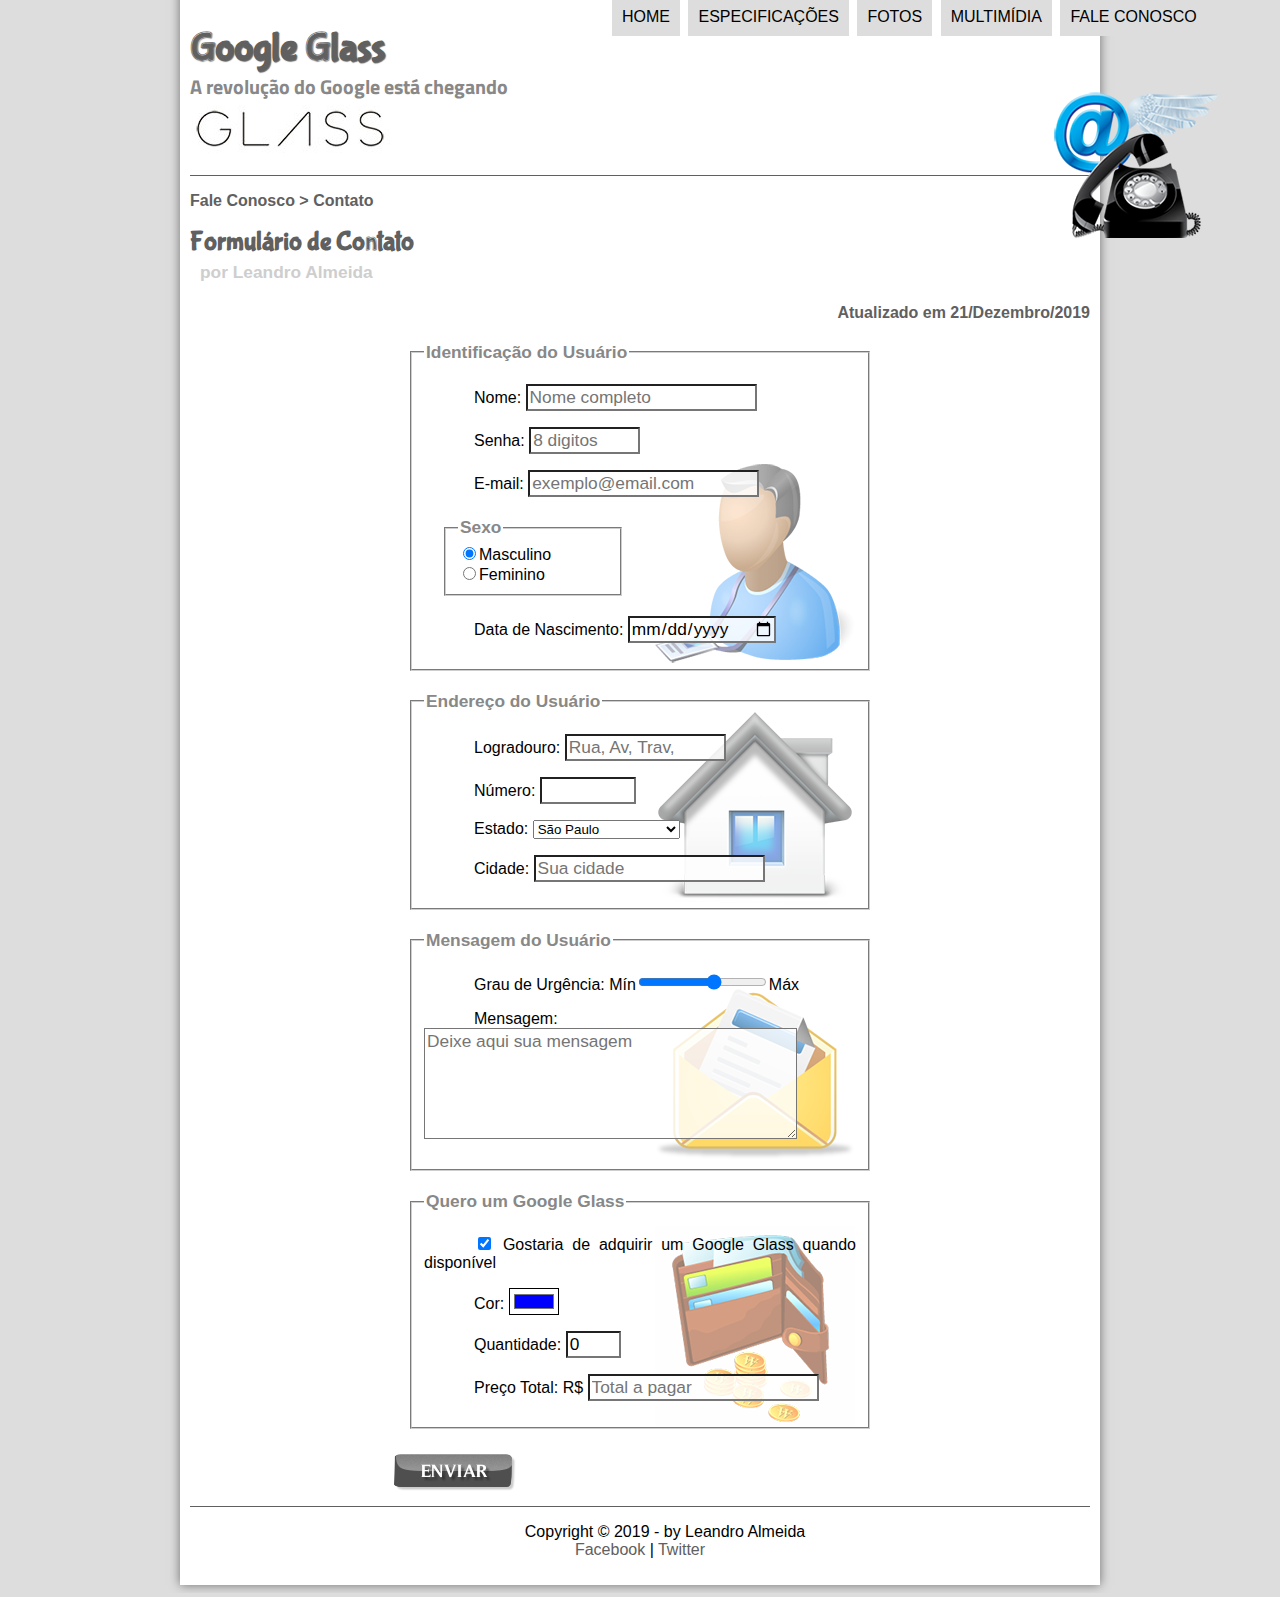
<file: projeto-glass/fale-conosco.html>
<!DOCTYPE html>
<html lang="pt-br">
<head>
	<meta charset="UTF-8"/>
	<title>Tudo sobre Google Glass</title>
	<link rel="stylesheet" type="text/css" href="_css/estilo.css"/>
	<link rel="stylesheet" type="text/css" href="_css/form.css"/>
    <script language="javascript" src="_javascript/funcoes.js"></script>
    <script>
        function calc_total() {
            var qtd = parseInt(document.getElementById('cQtd').value);
            tot = qtd * 1500;
            document.getElementById('cTot').value = tot;
        }
    </script>
</head>

<body>
<div id="interface">
	
<header id="cabecalho">

<hgroup>
<h1>Google Glass</h1>
<h2>A revolução do Google está chegando</h2>
</hgroup>

<img id="icone" src="_imagens/contato.png"/>
<nav id="menu">
<h1>Menu Principal</h1>
<ul>
	<li onmouseover="mudaFoto('_imagens/home.png')" onmouseout="mudaFoto('_imagens/contato.png')"><a href="index.html">Home</a></li>
	<li onmouseover="mudaFoto('_imagens/especificacoes.png')" onmouseout="mudaFoto('_imagens/contato.png')"><a href="specs.html">Especificações</a></li>
	<li onmouseover="mudaFoto('_imagens/fotos.png')" onmouseout="mudaFoto('_imagens/contato.png')"><a href="fotos.html">Fotos</a></li>
	<li onmouseover="mudaFoto('_imagens/multimidia.png')" onmouseout="mudaFoto('_imagens/contato.png')"><a href="multimidia.html">Multimídia</a></li>
	<li onmouseover="mudaFoto('_imagens/contato.png')" onmouseout="mudaFoto('_imagens/contato.png')"><a href="fale-conosco.html">Fale conosco</a></li>
</ul>
</nav>

</header>
<section id="corpo-full">
    <article id="noticia-principal">
        <header id="cabecalho-artigo">
            <hgroup>
                <h3>Fale Conosco > Contato</h3>
                <h1>Formulário de Contato</h1>
                <h2>por Leandro Almeida</h2>
                <h3 class="direita">Atualizado em 21/Dezembro/2019</h3>
            </hgroup>
        </header>
<form method="post" id="fContato" action="mailto:leandrofagner.part@gmail.com" oninput="calc_total();">
    <fieldset id="usuario"><legend>Identificação do Usuário</legend>
    <p><label for="cNome">Nome: </label><input type="text" name="tNome" id="cNome" size="20" maxlength="30" placeholder="Nome completo" /></p>
    <p><label for="cSenha">Senha: </label><input type="password" name="tSenha" id="cSenha" size="8" maxlength="8" placeholder="8 digitos" /></p>
    <p><label for="cMail">E-mail: </label><input type="email" name="tMail" id="cMail" size="20" maxlength="40" placeholder="exemplo@email.com"></p>
    <fieldset id="sexo"><legend>Sexo</legend>
        <input type="radio" name="tSexo" id="cMasc" checked /><label for="cMasc">Masculino</label><br/>
        <input type="radio" name="tSexo" id="cFem" /><label for="cFem">Feminino</label></fieldset>
    <p><label for="cNasc">Data de Nascimento: </label><input type="date" name="tNasc" id="cNasc"></p>
    </fieldset>
    <fieldset id="endereco"><legend>Endereço do Usuário</legend>
    <p><label for="cRua">Logradouro: </label><input type="text" name="tRua" id="cRua" size="13" maxlength="80" placeholder="Rua, Av, Trav," /></p>
    <p><label for="cNum">Número: <input type="number" name="tNum" id="cNum" min="0" max="99999"></p>
    <p><label for="cEst">Estado: </label>
    <select name="tEst" id="cEst">
        <optgroup label="Região Suldeste">
            <option value="RJ">Rio de Janeiro</option>
            <option value="SP" selected>São Paulo</option>
            <option value="MG">Minas Gerais</option>
        </optgroup>
        <optgroup label="Região Sul">
            <option value="PR">Paraná</option>
            <option value="SC">Santa Catarina</option>
            <option value="RS">Rio Grande do Sul</option>
        </optgroup>
    </select></p>
    <p><label for="cCid">Cidade: </label>
    <input type="text" name="tCid" id="cCid" size="20" maxlength="40" placeholder="Sua cidade" list="cidades"></p>
    <datalist id="cidades">
        <option value="Rio de Janeiro"></option>
        <option value="Nova Iguaçu"></option>
        <option value="Niterói"></option>
        <option value="Belford Roxo"></option>
    </datalist>
    </fieldset>
    <fieldset id="mensagem"><legend>Mensagem do Usuário</legend>
    <p><label for="cUrg">Grau de Urgência: </label>
    Mín<input type="range" name="tUrg" id="cUrg" min="0" max="10" step="2" />Máx</p>
    <p><label for="cMsg">Mensagem: </label><textarea name="tMsg" id="cMsg" cols="35" rows="5" placeholder="Deixe aqui sua mensagem"></textarea></p>
    </fieldset>
    <fieldset id="pedido"><legend>Quero um Google Glass</legend>
    <p><input type="checkbox" name="tPed" id="cPed" checked />
    <label for="cPed">Gostaria de adquirir um Google Glass quando disponível</label></p>
    <p><label for="cCor">Cor: </label><input type="color" name="tCor" id="cCor" value="#0000FF" /></p>
    <p><label for="cQtd">Quantidade: </label><input type="number" name="tQtd" id="cQtd" min="0" max="5" value="0" /></p>
    <p><label for="cTot">Preço Total: R$ </label><input type="text" name="tTot" id="cTot" placeholder="Total a pagar" readonly /></p>
    </fieldset>
    <input type="image" name="tEnviar" src="_imagens/botao-enviar.png" />
</form>
    </article>
</section>
<footer id="rodape">
<p>Copyright &copy; 2019 - by Leandro Almeida </br>
<a href="http://facebook.com/cursoemvideo" target="_blank">Facebook</a> | <a href="http://twitter.com/cursoemvideo" target="_blank">Twitter</a></p>
</footer>
</div>
</body>
</html>
</file>
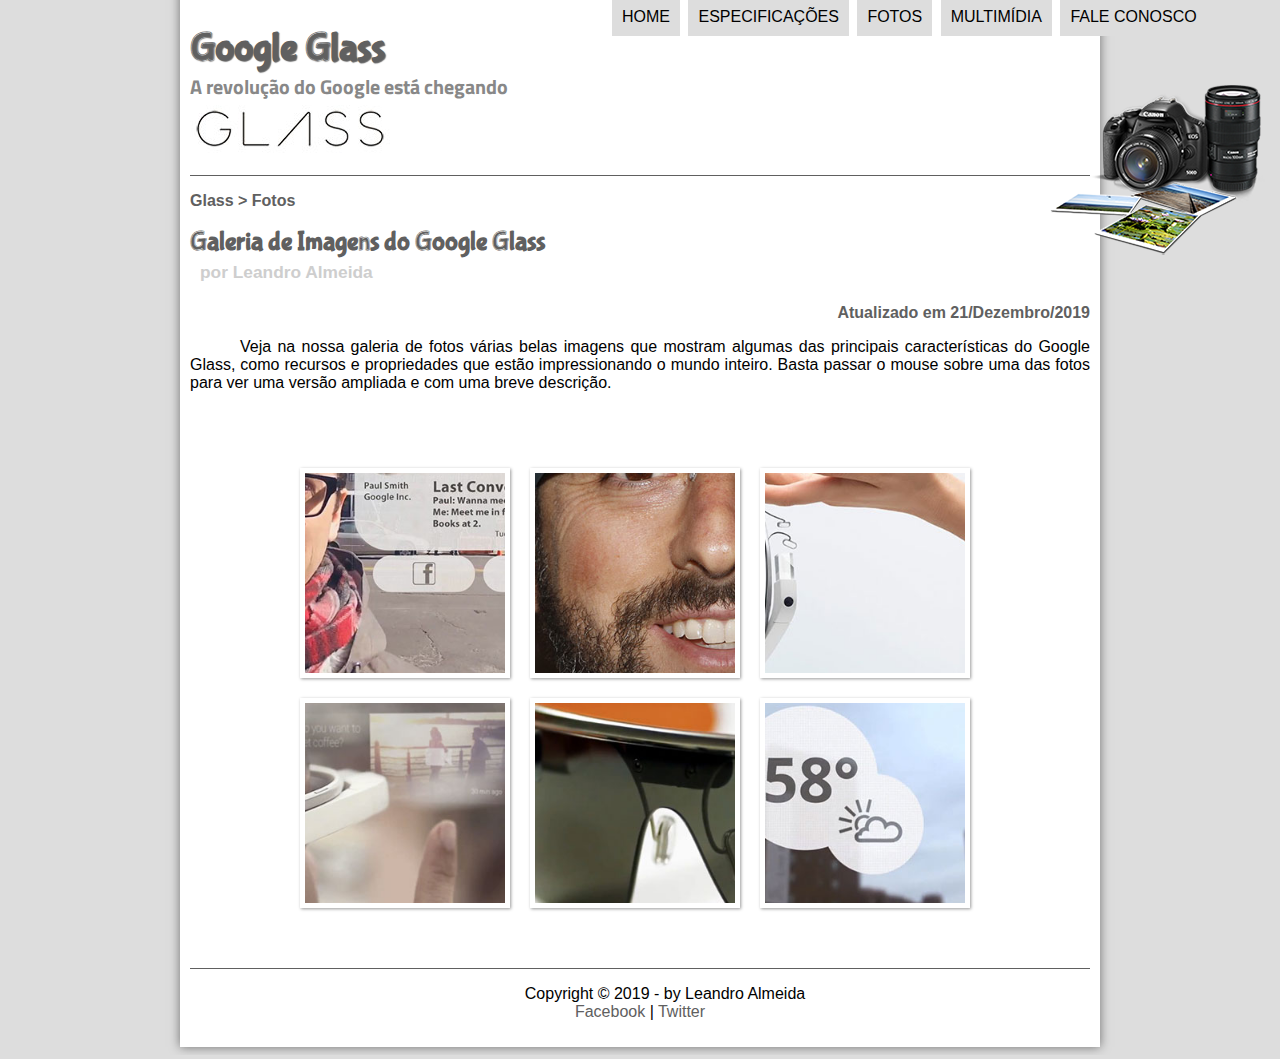
<file: projeto-glass/fotos.html>
<!DOCTYPE html>
<html lang="pt-br">
<head>
	<meta charset="UTF-8"/>
	<title>Tudo sobre Google Glass</title>
	<link rel="stylesheet" type="text/css" href="_css/estilo.css"/>
	<link rel="stylesheet" type="text/css" href="_css/fotos.css">
</head>
<script language="javascript" src="_javascript/funcoes.js"></script>
<body>
<div id="interface">
	
<header id="cabecalho">

<hgroup>
<h1>Google Glass</h1>
<h2>A revolução do Google está chegando</h2>
</hgroup>

<img id="icone" src="_imagens/fotos.png"/>
<nav id="menu">
<h1>Menu Principal</h1>
<ul>
	<li onmouseover="mudaFoto('_imagens/home.png')" onmouseout="mudaFoto('_imagens/fotos.png')"><a href="index.html">Home</a></li>
	<li onmouseover="mudaFoto('_imagens/especificacoes.png')" onmouseout="mudaFoto('_imagens/fotos.png')"><a href="specs.html">Especificações</a></li>
	<li onmouseover="mudaFoto('_imagens/fotos.png')" onmouseout="mudaFoto('_imagens/fotos.png')"><a href="fotos.html">Fotos</a></li>
	<li onmouseover="mudaFoto('_imagens/multimidia.png')" onmouseout="mudaFoto('_imagens/fotos.png')"><a href="multimidia.html">Multimídia</a></li>
	<li onmouseover="mudaFoto('_imagens/contato.png')" onmouseout="mudaFoto('_imagens/fotos.png')"><a href="fale-conosco.html">Fale conosco</a></li>
</ul>
</nav>

</header>

<section id="corpo-full">
	<article id="noticia-principal">
		<header id="cabecalho-artigo">
			<hgroup>
				<h3>Glass > Fotos</h3>
				<h1>Galeria de Imagens do Google Glass</h1>
				<h2>por Leandro Almeida</h2>
				<h3 class="direita">Atualizado em 21/Dezembro/2019</h3>
			</hgroup>
		</header>

		<p>Veja na nossa galeria de fotos várias belas imagens que mostram algumas das principais características do Google Glass, como recursos e propriedades que estão impressionando o mundo inteiro. Basta passar o mouse sobre uma das fotos para ver uma versão ampliada e com uma breve descrição.</p>
		<ul id="album-fotos">
			<li id="foto01"><span>Agenda e lembretes</span></li>
			<li id="foto02"><span>Sergey Brin usando o Glass</span></li>
			<li id="foto03"><span>Leve e compacto</span></li>
			<li id="foto04"><span>Sensação de uma tela de 50"</span></li>
			<li id="foto05"><span>Vários tipos de lente</span></li>
			<li id="foto06"><span>Informações importantes</span></li>
		</ul>
	</article>
</section>
<footer id="rodape">
<p>Copyright &copy; 2019 - by Leandro Almeida </br>
<a href="http://facebook.com/cursoemvideo" target="_blank">Facebook</a> | <a href="http://twitter.com/cursoemvideo" target="_blank">Twitter</a></p>
</footer>
</div>
</body>
</html>
</file>
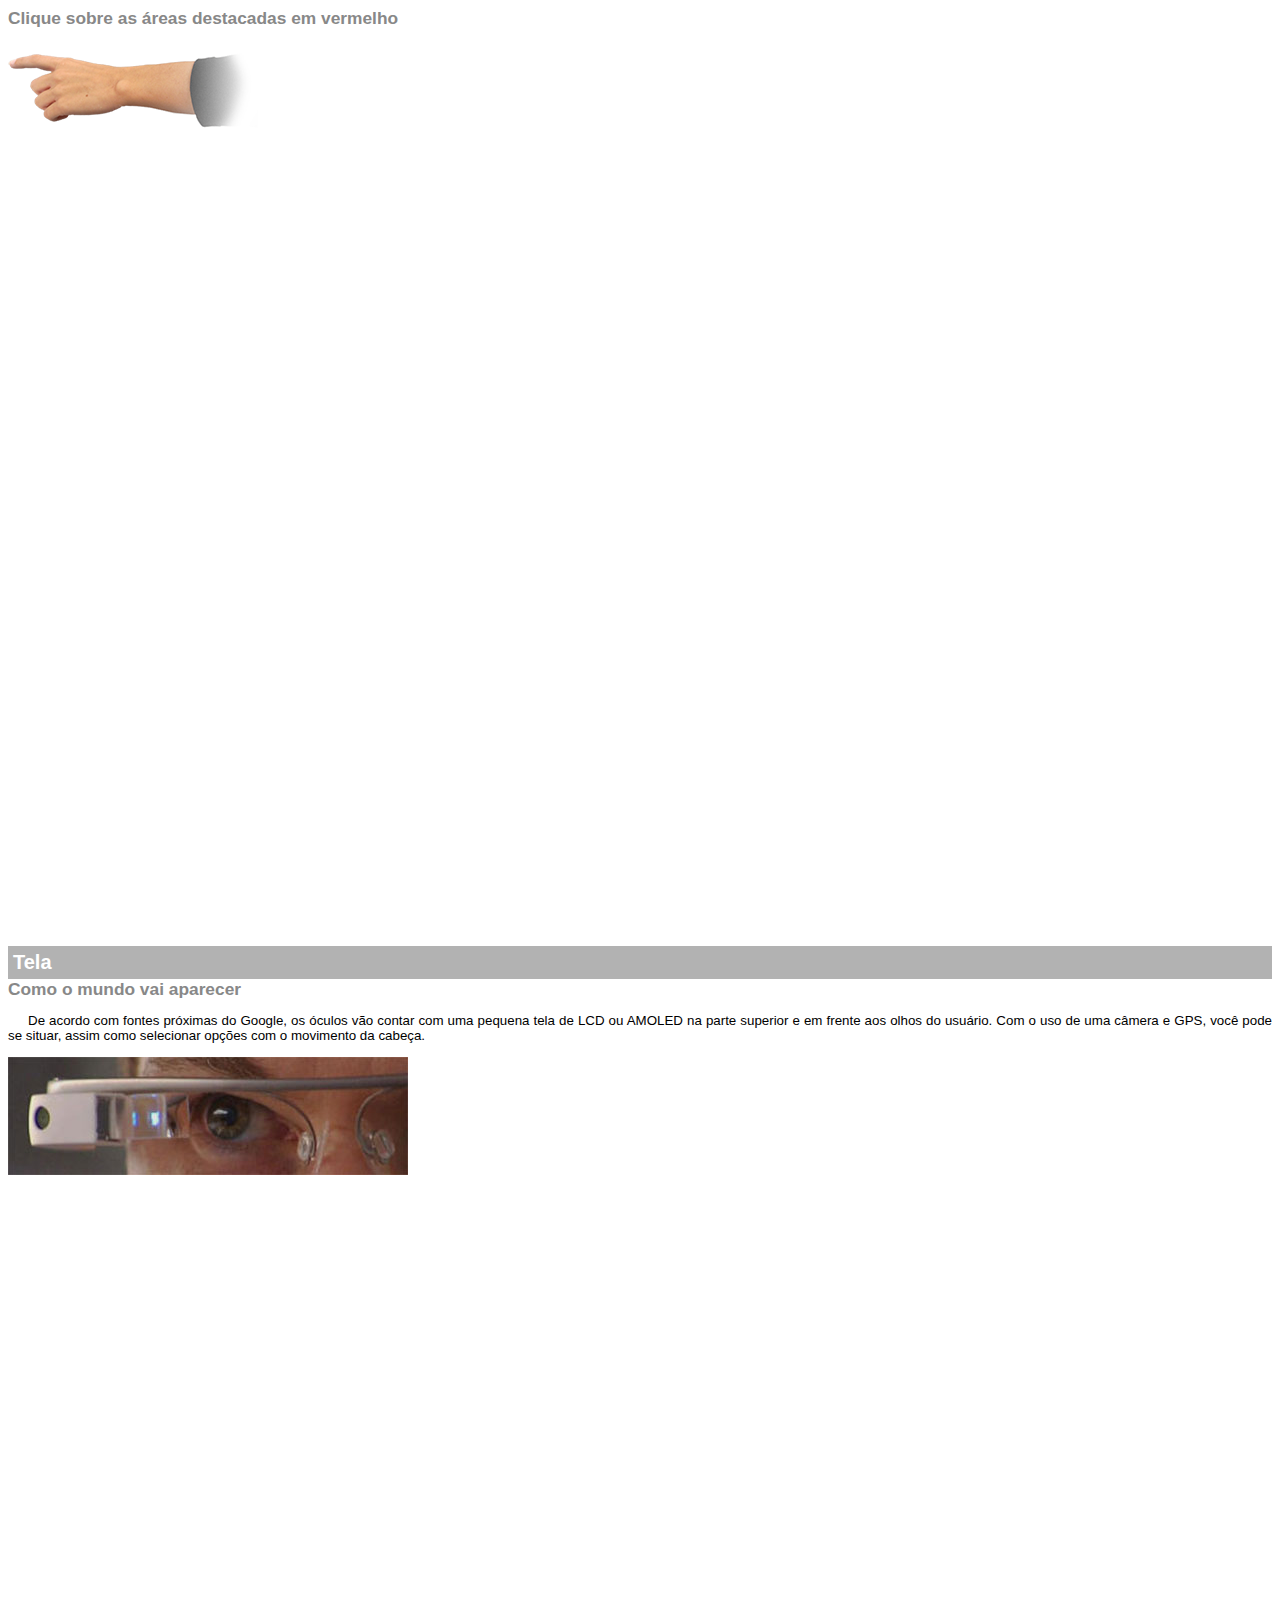
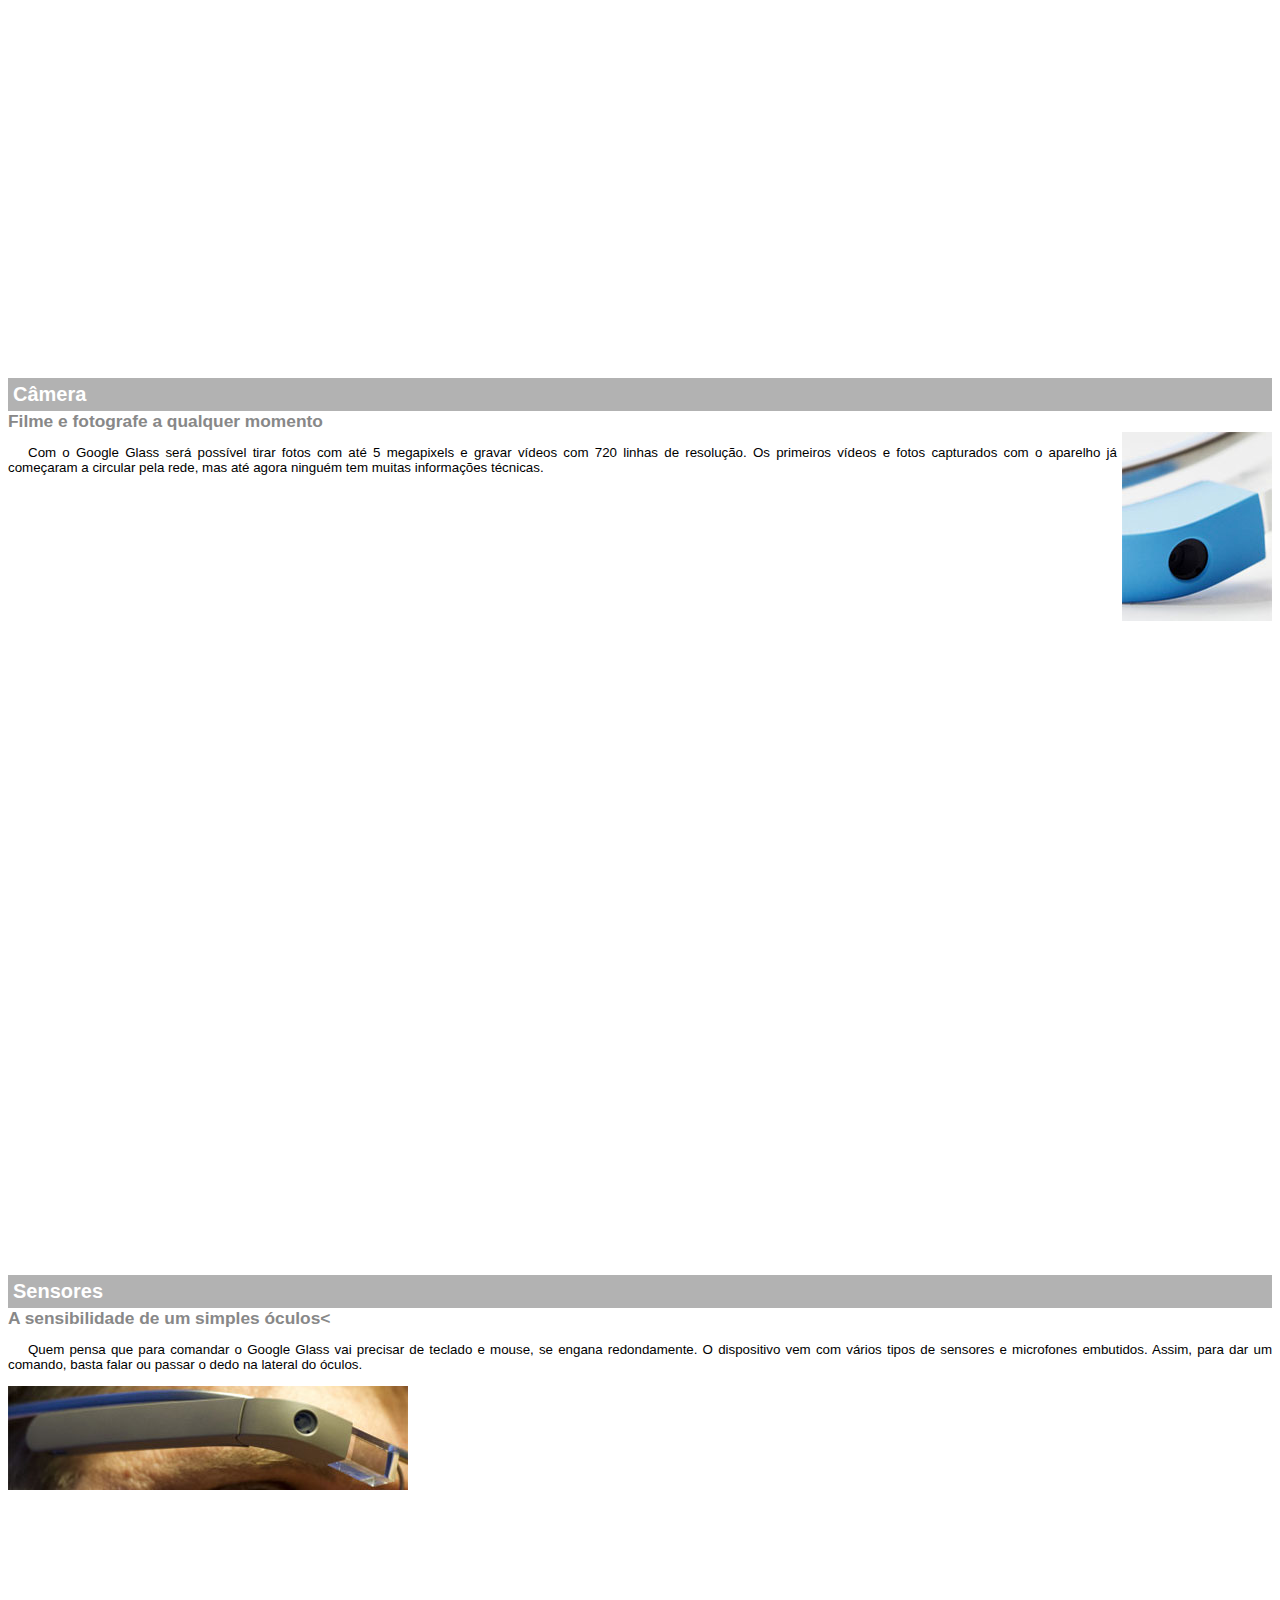
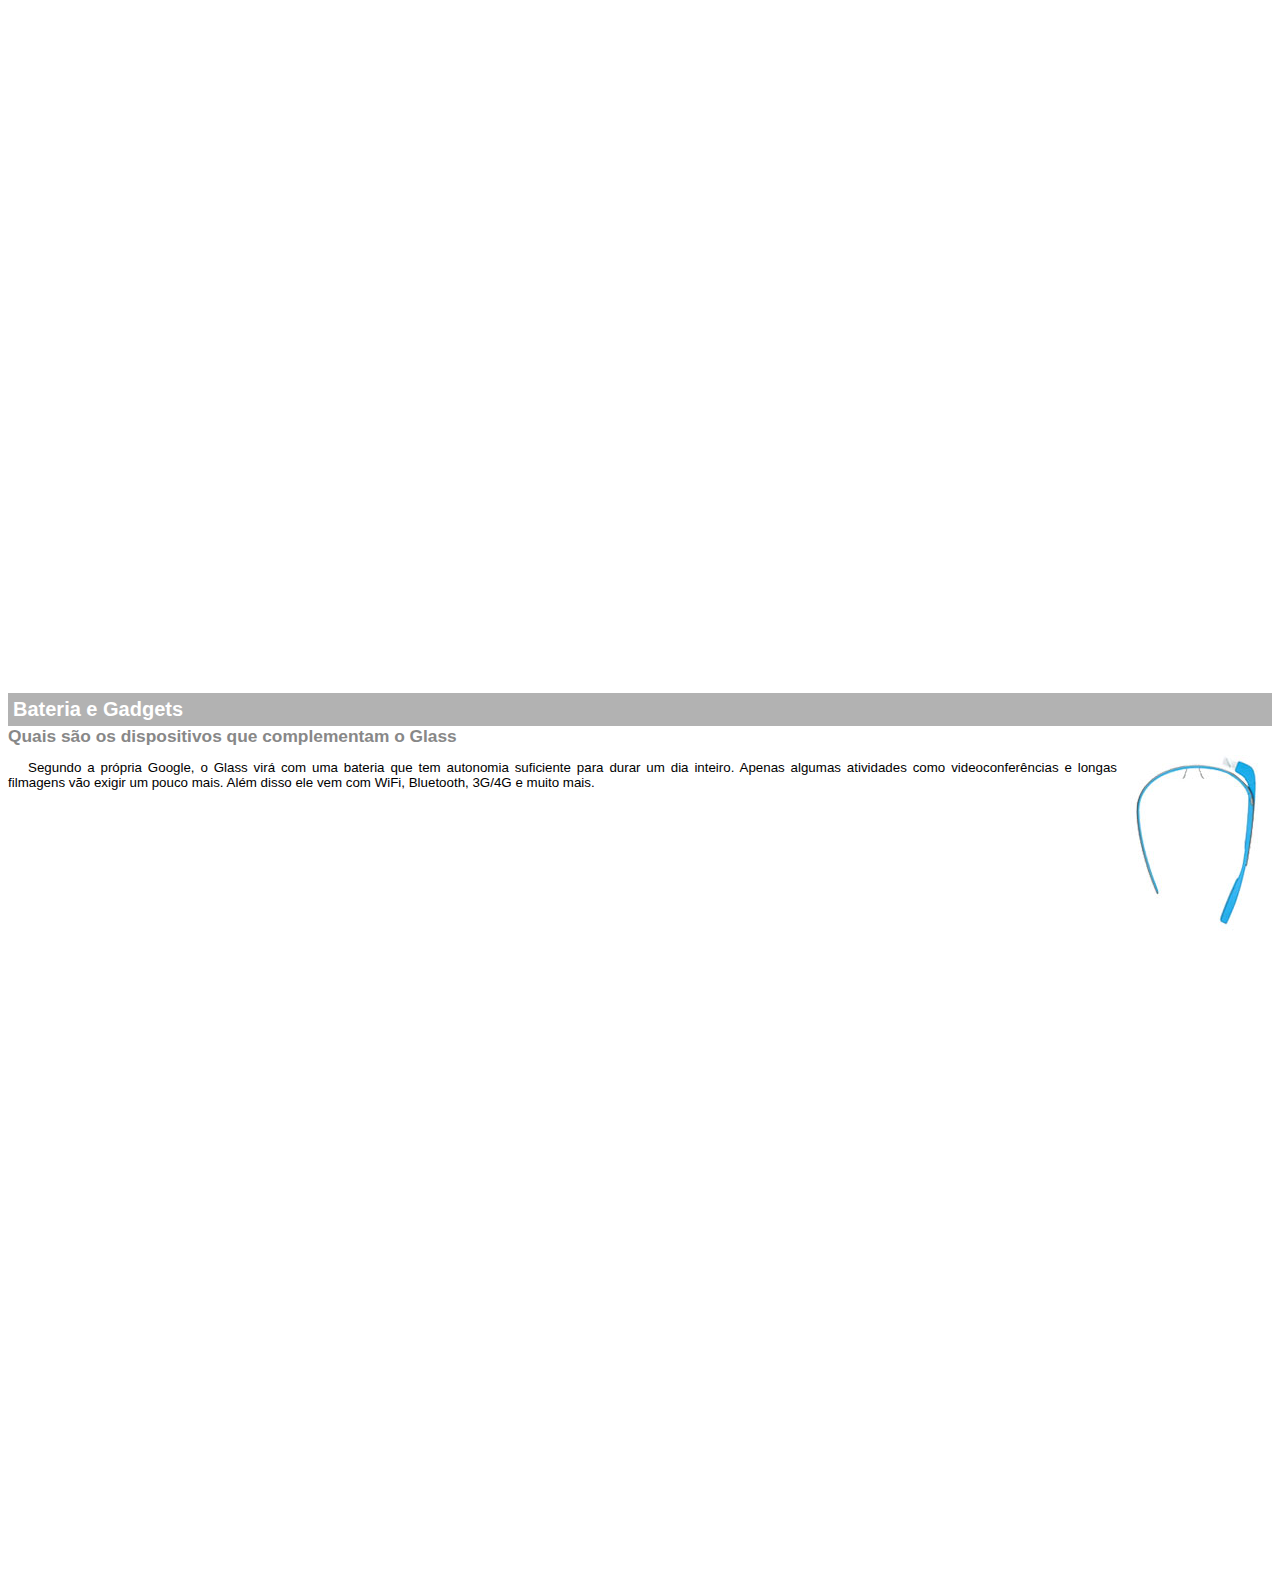
<file: projeto-glass/google-glass.html>
<!DOCTYPE html>
<html lang="pt-br">
<head>
	<meta charset="UTF-8"/>
	<title>Informações sobre Google Glass</title>
	<style>
		body {
			font-family: Arial;
			font-size: 10pt;
		}
		p {
			text-align: justify;
			text-indent: 20px;
		}
		article h1 {
			font-size: 15pt;
			color: #ffffff;
			background-color: rgba(0, 0, 0, .3);
			padding: 5px;
			margin: 0px;
		}
		article h2 {
			font-size: 13pt;
			color: #888888;
			margin: 0px;
		}
		article {
			margin-bottom: 800px;
		}
		img.img-dir {
			display: block;
			float: right;
			margin-left: 5px;
		}
	</style>
</head>
<body>
<article id="topo">
	<header>
		<h2>Clique sobre as áreas destacadas em vermelho</h2>
	</header>
	<img src="_imagens/mao.png" alt="Mão apontando para a esquerda"/>
</article>

<article id="tela">
<header>
	<h1>Tela</h1>
	<h2>Como o mundo vai aparecer<h2>
</header>
<p>De acordo com fontes próximas do Google, os óculos vão contar com uma pequena tela de LCD ou AMOLED na parte superior e em frente aos olhos do usuário. Com o uso de uma câmera e GPS, você pode se situar, assim como selecionar opções com o movimento da cabeça.</p>
	<img src="_imagens/det-tela.jpg" alt="Tela do Google Glass"/>
</article>

<article id="camera">
<header>
	<h1>Câmera</h1>
	<h2>Filme e fotografe a qualquer momento</h2>
</header>
	<img src="_imagens/det-camera.jpg" class="img-dir" alt="Câmera do Google Glass"/>
<p>Com o Google Glass será possível tirar fotos com até 5 megapixels e gravar vídeos com 720 linhas de resolução. Os primeiros vídeos e fotos capturados com o aparelho já começaram a circular pela rede, mas até agora ninguém tem muitas informações técnicas.</p>
</article>

<article id="sensores">
<header>
	<h1>Sensores</h1>
	<h2>A sensibilidade de um simples óculos<</h2>
</header>
<p>Quem pensa que para comandar o Google Glass vai precisar de teclado e mouse, se engana redondamente. O dispositivo vem com vários tipos de sensores e microfones embutidos. Assim, para dar um comando, basta falar ou passar o dedo na lateral do óculos.</p>
	<img src="_imagens/det-touch.jpg" alt="Sensores do Google Glass"/>
</article>

<article id="gadgets">
<header>
	<h1>Bateria e Gadgets</h1>
	<h2>Quais são os dispositivos que complementam o Glass</h2>
</header>
	<img src="_imagens/det-bateria.jpg" class="img-dir" alt="Bateria e Gadgets do Google Glass"/>
<p>Segundo a própria Google, o Glass virá com uma bateria que tem autonomia suficiente para durar um dia inteiro. Apenas algumas atividades como videoconferências e longas filmagens vão exigir um pouco mais. Além disso ele vem com WiFi, Bluetooth, 3G/4G e muito mais.</p>
</article>
</body>
</html>
</file>
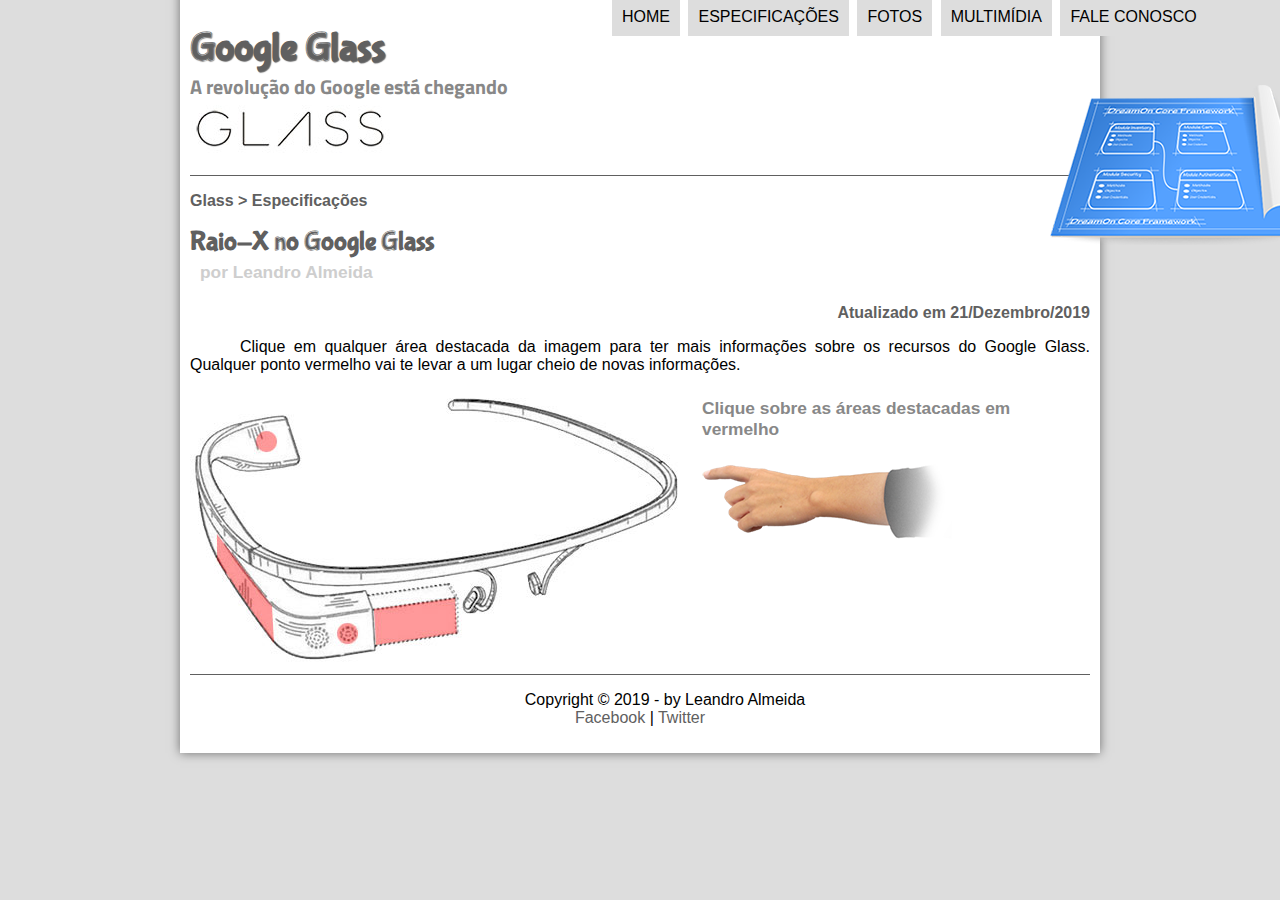
<file: projeto-glass/specs.html>
<!DOCTYPE html>
<html lang="pt-br">
<head>
	<meta charset="UTF-8"/>
	<title>Tudo sobre Google Glass</title>
	<link rel="stylesheet" type="text/css" href="_css/estilo.css"/>
	<link rel="stylesheet" type="text/css" href="_css/specs.css"/>
</head>
<script language="javascript" src="_javascript/funcoes.js"></script>
<body>
<div id="interface">

<header id="cabecalho">

<hgroup>
<h1>Google Glass</h1>
<h2>A revolução do Google está chegando</h2>
</hgroup>

<img id="icone" src="_imagens/especificacoes.png"/>
<nav id="menu">
<h1>Menu Principal</h1>
<ul>
	<li onmouseover="mudaFoto('_imagens/home.png')" onmouseout="mudaFoto('_imagens/especificacoes.png')"><a href="index.html">Home</a></li>
	<li onmouseover="mudaFoto('_imagens/especificacoes.png')" onmouseout="mudaFoto('_imagens/especificacoes.png')"><a href="specs.html">Especificações</a></li>
	<li onmouseover="mudaFoto('_imagens/fotos.png')" onmouseout="mudaFoto('_imagens/especificacoes.png')"><a href="fotos.html">Fotos</a></li>
	<li onmouseover="mudaFoto('_imagens/multimidia.png')" onmouseout="mudaFoto('_imagens/especificacoes.png')"><a href="multimidia.html">Multimídia</a></li>
	<li onmouseover="mudaFoto('_imagens/contato.png')" onmouseout="mudaFoto('_imagens/especificacoes.png')"><a href="fale-conosco.html">Fale conosco</a></li>
</ul>
</nav>

</header>
<section id="corpo-full">
    <article id="noticia-principal">
        <header id="cabecalho-artigo">
            <hgroup>
                <h3>Glass > Especificações</h3>
                <h1>Raio-X no Google Glass</h1>
                <h2>por Leandro Almeida</h2>
                <h3 class="direita">Atualizado em 21/Dezembro/2019</h3>
           </hgroup>
        </header>
        <p>Clique em qualquer área destacada da imagem para ter mais informações sobre os recursos do Google Glass. Qualquer ponto vermelho vai te levar a um lugar cheio de novas informações.</p>
        <section id="conteudo">
            <img src="_imagens/glass-esquema-marcado.jpg" usemap="#meumapa"/>
            <map name="meumapa">
                <area shape="rect" coords="179,202,270,260" href="google-glass.html#tela" target="janela"/>
                <area shape="circle" coords="158,244,12" href="google-glass.html#camera" target="janela"/>
                <area shape="circle" coords="76,51,11" href="google-glass.html#gadgets" target="janela"/>
                <area shape="poly" coords="28,145,82,216,84,249,27,169" href="google-glass.html#sensores" target="janela"/>
            </map>
            <iframe src="google-glass.html" name="janela" id="frame-spec"></iframe>
        </section>
    </article>
</section>
<footer id="rodape">
<p>Copyright &copy; 2019 - by Leandro Almeida </br>
<a href="http://facebook.com/cursoemvideo" target="_blank">Facebook</a> | <a href="http://twitter.com/cursoemvideo" target="_blank">Twitter</a></p>
</footer>
</div>
</body>
</html>
</file>
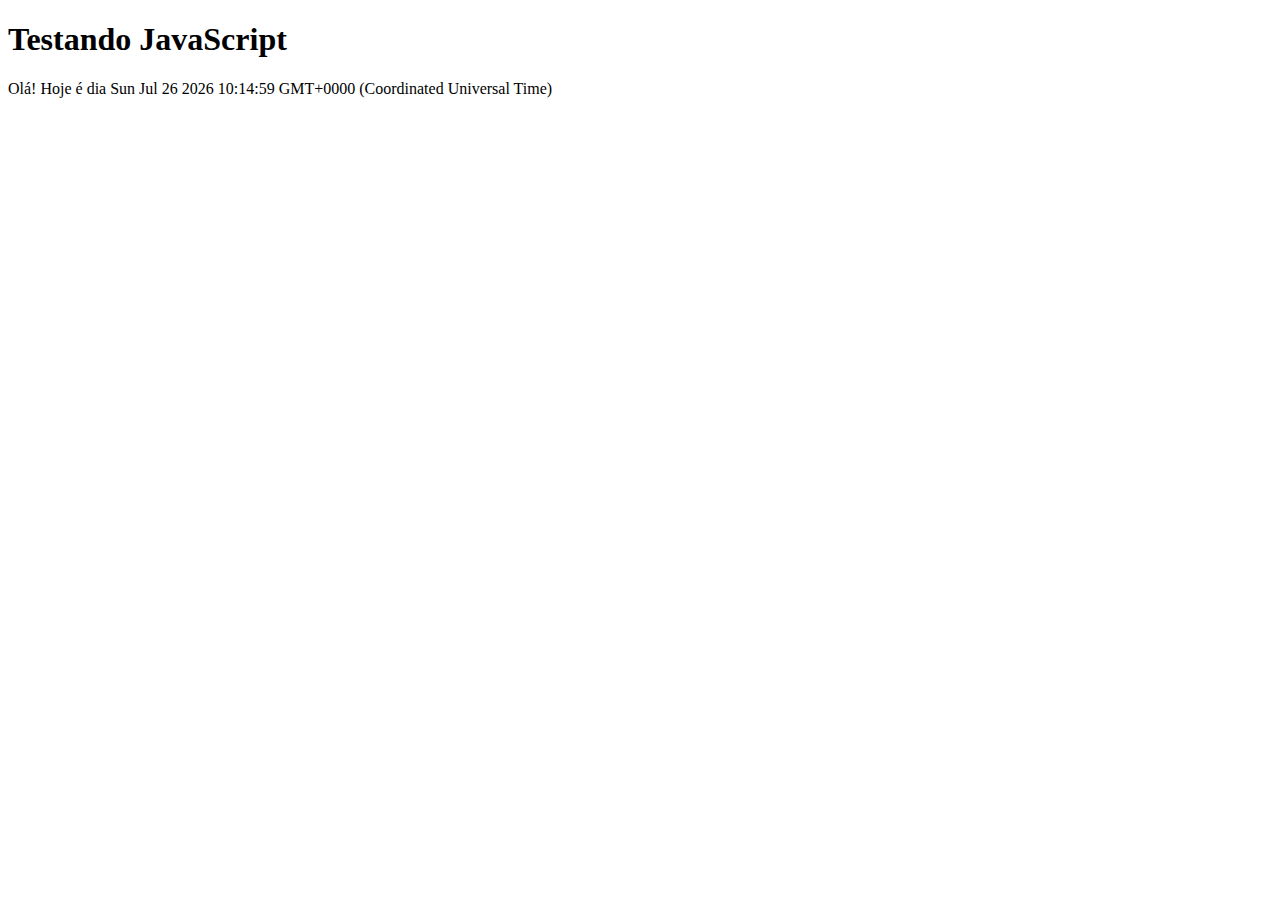
<file: projeto-glass/testejs01.html>
<!DOCTYPE html>
<html lang="pt-br">
<head>
	<title>Teste JavaScript</title>
	<meta charset="UTF-8"/>
</head>
<body>
	<h1>Testando JavaScript</h1>
	<script>
		document.write("Olá! Hoje é dia " + Date());
	</script>
</body>
</html>
</file>
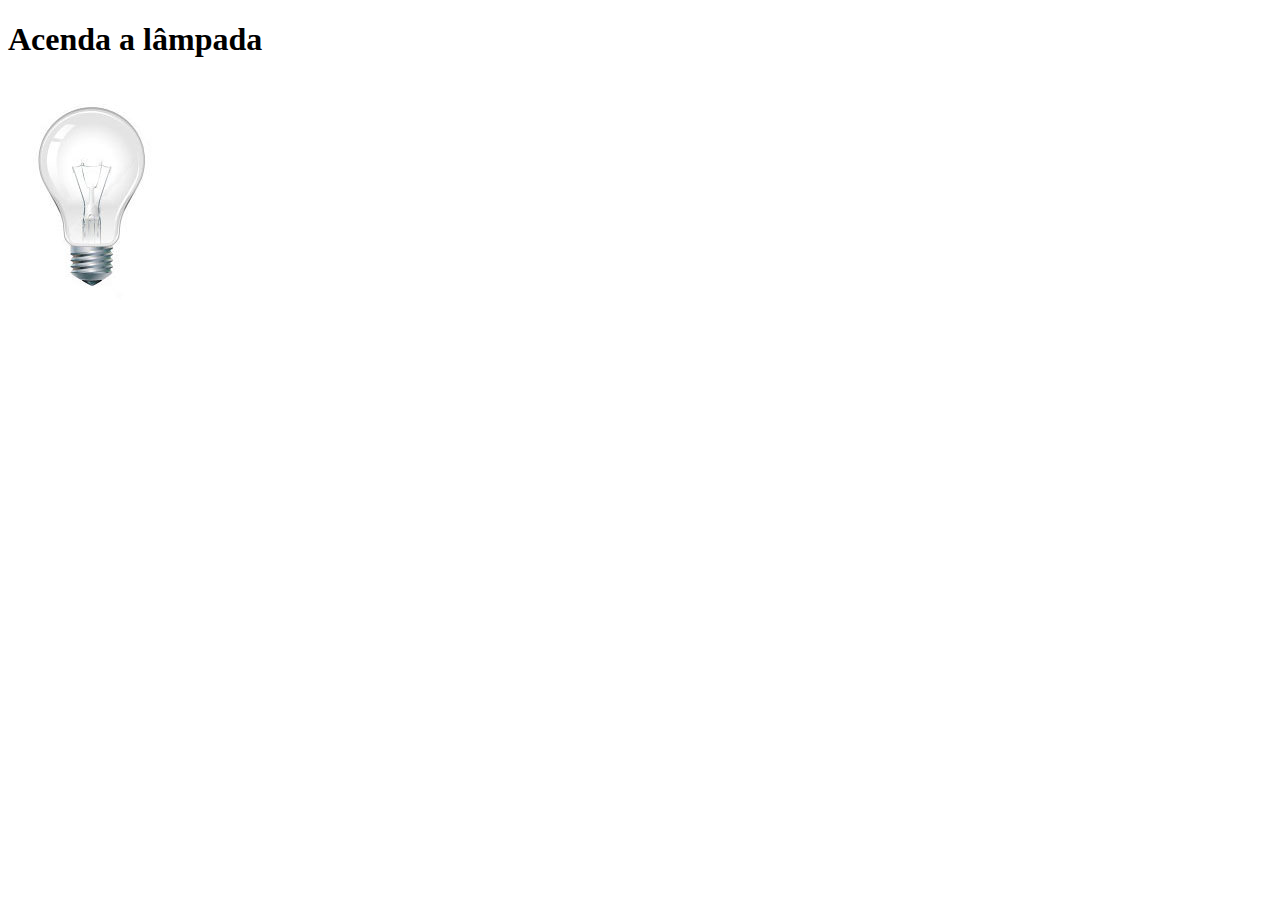
<file: projeto-glass/testejs02.html>
<!DOCTYPE html>
<html lang="pt-br">
<head>
	<title>Teste JavaScript</title>
	<meta charset="UTF-8"/>
	<script>
		function acendeLampada(){
			document.getElementById("luz").src="_imagens/lampada-acesa.jpg";
		}
		function apagaLampada(){
			document.getElementById("luz").src="_imagens/lampada-apagada.jpg";
		}
		function quebraLampada(){
			document.getElementById("luz").src="_imagens/lampada-quebrada.jpg";
		}
	</script>
</head>
<body>
	<h1>Acenda a lâmpada</h1>
	<img src="_imagens/lampada-apagada.jpg" id="luz" onmousemove="acendeLampada()" onmouseout="apagaLampada()" onclick="quebraLampada()"/>
</body>
</html>
</file>
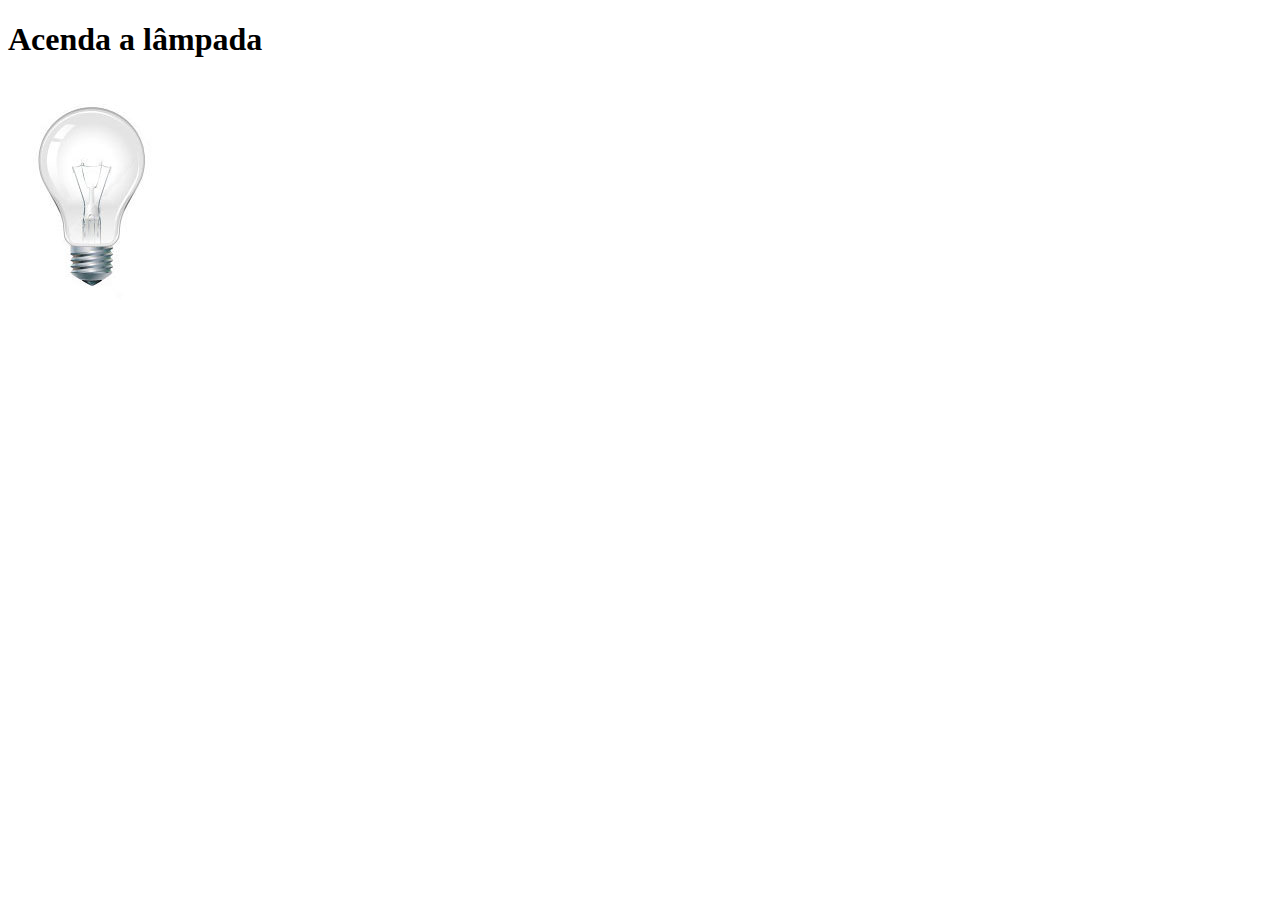
<file: projeto-glass/testejs03.html>
<!DOCTYPE html>
<html lang="pt-br">
<head>
	<title>Teste JavaScript</title>
	<meta charset="UTF-8"/>
	<script>
		var quebrada = false;
		function mudaLampada(tipo){
			
			if (!quebrada){
				document.getElementById("luz").src = "_imagens/" + tipo + ".jpg";
				if (tipo == 'lampada-quebrada'){
					quebrada = true;
				}
			}
		}
	</script>
</head>
<body>
	<h1>Acenda a lâmpada</h1>
	<img src="_imagens/lampada-apagada.jpg" id="luz" onmousemove="mudaLampada('lampada-acesa')" onmouseout="mudaLampada('lampada-apagada')" onclick="mudaLampada('lampada-quebrada')"/>
</body>
</html>
</file>
<file: projeto-glass/_css/estilo.css>
@charset "UTF-8";
@import url(https://fonts.googleapis.com/css?family=Titillium+Web);
@font-face {
	font-family: 'FonteLogo';
	src: url("../_fonts/bubblegum-sans-regular.otf");
}

body {
	font-family: Arial, sans-serif;
	background-color: #dddddd;
	color: rgba(0, 0, 0, 1);
}

div#interface {
	width: 900px;
	background-color: #ffffff;
	margin: -20px auto 0px auto;
	box-shadow: 0px 0px 10px rgba(0, 0, 0, .5);
	padding: 10px;
}

p {
	text-align: justify;
	text-indent: 50px;
}

a {
	color: #606060;
	text-decoration: none;
}

a:hover {
	text-decoration: underline;
}

header#cabecalho img#icone {
	position: absolute;
	left: 1050px;
	top: 85px;
}

header#cabecalho {
	border-bottom: 1px #606060 solid;
	height: 150px;
	background: url("../_imagens/glass-logo-peq.jpg") no-repeat 0px 80px;
}

header#cabecalho h1 {
	font-family: 'FonteLogo', sans-serif;
	font-size: 30pt;
	color: #606060;
	text-shadow: 1px 1px 1px rgba(0,0,0,.6);
	padding: 0px;
	margin-bottom: 0px;
}

header#cabecalho h2 {
	font-family: 'Titillium Web', sans-serif;
	color: #888888;
	font-size: 15pt;
	padding: 0px;
	margin-top: 0px;
}

/* Fomata��o de imagens com legenda */

figure.foto-legenda {
	position: relative;
	border: 8px solid white;
	box-shadow: 1px 1px 4px black;
}

figure.foto-legenda img {
	width: 100%;
	height: 100%;
}

figure.foto-legenda figcaption {
	opacity: 0;
	position: absolute;
	top: 0px;
	background-color: rgba(0, 0, 0, 0.4);
	color: white;
	width: 100%;
	height: 100%;
	padding: 10px;
	box-sizing: border-box;
	transition: opacity 1s;
}

figure.foto-legenda:hover figcaption {
	opacity: 1;
}

/* Formata��o do menu */

nav#menu {
	display: block;
}

nav#menu ul {
	list-style: none;
	text-transform: uppercase;
	position: absolute;
	top: -20px;
	left: 570px;
}

nav#menu li {
	display: inline-block;
	background-color: #dddddd;
	padding: 10px;
	margin: 2px;
	-webkit-transition: background-color 1s;
	-moz-transition: background-color 1s;
	-ms-transition: background-color 1s;
	-o-transition: background-color 1s;
	transition: background-color 1s;
}

nav#menu li:hover {
	background-color: #606060;
}

nav#menu h1 {
	display: none;
}

nav#menu a {
	color: #000000;
	text-decoration: none;
}

nav#menu a:hover {
	color: #ffffff;
	text-decoration: underline;
}

section#corpo {
	display: block;
	width: 500px;
	float: left;
	border-right: 1px solid #606060;
	padding-right: 15px;
}

article#noticia-principal h2 {
	font-size: 13pt;
	color: #606060;
	background-color: #dddddd;
	padding: 5px 0px 5px 10px;
	margin: 10px 0px 10px 0px;
}

header#cabecalho-artigo h1 {
	font-family: 'FonteLogo', sans-serif;
	font-size: 20pt;
	color: #606060;
	margin-bottom: 0px;
	margin-top: 0px;
}

header#cabecalho-artigo h2 {
	font-size: 13pt;
	color: #cecece;
	background-color: #ffffff;
	margin: 0px;
}

header#cabecalho-artigo h3 {
	font-size: 12pt;
	color: #606060;
}

.direita {
	text-align: right;
}

table#tabelaspec {
	border: 1px solid #606060;
	border-spacing: 0px;
	margin-left: auto;
	margin-right: auto;
}

table#tabelaspec td {
	border: 1px solid #606060;
	padding: 10px;
	text-align: center;
	vertical-align: middle;
}

table#tabelaspec td.ce {
	color: #ffffff;
	background-color: #606060;
	vertical-align: top;
	font-weight: bold;
}

table#tabelaspec td.cd {
	background-color: #cdcdcd;
}

table#tabelaspec caption {
	color: #888888;
	font-size: 13pt;
	font-weight: bold;
}

table#tabelaspec caption span {
	display: block;
	float: right;
	color: #000000;
	font-size: 8pt;
	margin-top: 10px;
}

aside#lateral {
	display: block;
	width: 350px;
	float: right;
	background-color: #dddddd;
	padding: 10px;
	margin-top: 10px;
	box-shadow: 2px 2px 2px rgba(0,0,0,.5);
}

aside#lateral h1 {
	font-family: 'FonteLogo', sans-serif;
	font-size: 20pt;
	color: #606060;
	margin-top: 0px;
}

aside#lateral h2 {
	background-color: #606060;
	font-size: 13pt;
	color: #ffffff;
	padding: 5px;
}

video#video2 {
	width: 350px;
}

footer#rodape {
	clear: both;
	border-top: 1px solid #606060;
}

footer#rodape p {
	text-align: center;
}
</file>
<file: projeto-glass/_css/form.css>
@charset "UTF-8";

form {
	width: 500px;
	margin: auto; 
}

input, textarea {
	font-family: sans-serif;
	font-weight: normal;
	font-size: 13pt;
	background-color: rgba(255,255,255,.8);
}

input:hover, textarea:hover {
	background-color: #dddddd;
}

legend {
	color: #888888;
	font-weight: bold;
	font-size: 13pt;
	font-family: sans-serif;
}

fieldset {
	border-color: #cecece;
	margin: 20px;
}

fieldset#sexo {
	width: 150px;
}

fieldset#usuario {
	background: url("../_imagens/icone-contato.png") no-repeat 95% 95%;
}

fieldset#endereco {
	background: url("../_imagens/icone-endereco.png") no-repeat 95% 95%;
}

fieldset#mensagem {
	background: url("../_imagens/icone-mensagem.png") no-repeat 95% 95%;
}

fieldset#pedido {
	background: url("../_imagens/icone-pagamento.png") no-repeat 95% 95%;
}
</file>
<file: projeto-glass/_css/fotos.css>
@charset "UTF-8";

ul#album-fotos {
	width: 700px;
	margin: 0 auto;
	padding: 50px;
	overflow: hidden;
	list-style: none;
}

ul#album-fotos li {
	float: left;
	width: 200px;
	height: 200px;
	margin: 10px;
	border: 5px solid #ffffff;
	background-color: #ffffff;
	box-shadow: 1px 1px 3px rgba(0,0,0, .4);
	-webkit-transition: all .4s ease-in;
}

ul#album-fotos li span {
	opacity: 0;
	color: #ffffff;
	text-shadow: 1px 1px 1px #000000;
	background-color: rgba(0,0,0,.3);
	font-size: 9pt;
	line-height: 370px;
	padding: 5px;
}

ul#album-fotos li:hover {
	-webkit-transform: scale(1.5);
}

ul#album-fotos li:hover span {
	opacity: 1;
}

ul#album-fotos li#foto01 {
	background: url('../_imagens/galeria-01.jpg') no-repeat;
	background-position: 50% 50%;
	background-size: 400px 400px;
	background-color: #ffffff;
}
ul#album-fotos li#foto01:hover {
	background-position: 0px 0px;
	background-size: 200px 200px;
}

ul#album-fotos li#foto02 {
	background: url('../_imagens/galeria-02.jpg') no-repeat;
	background-position: 50% 50%;
	background-size: 400px 400px;
	background-color: #ffffff;
}
ul#album-fotos li#foto02:hover {
	background-position: 0px 0px;
	background-size: 200px 200px;
}

ul#album-fotos li#foto03 {
	background: url('../_imagens/galeria-03.jpg') no-repeat;
	background-position: 50% 50%;
	background-size: 400px 400px;
	background-color: #ffffff;
}
ul#album-fotos li#foto03:hover {
	background-position: 0px 0px;
	background-size: 200px 200px;
}

ul#album-fotos li#foto04 {
	background: url('../_imagens/galeria-04.jpg') no-repeat;
	background-position: 50% 50%;
	background-size: 400px 400px;
	background-color: #ffffff;
}
ul#album-fotos li#foto04:hover {
	background-position: 0px 0px;
	background-size: 200px 200px;
}

ul#album-fotos li#foto05 {
	background: url('../_imagens/galeria-05.jpg') no-repeat;
	background-position: 50% 50%;
	background-size: 400px 400px;
	background-color: #ffffff;
}
ul#album-fotos li#foto05:hover {
	background-position: 0px 0px;
	background-size: 200px 200px;
}

ul#album-fotos li#foto06 {
	background: url('../_imagens/galeria-06.jpg') no-repeat;
	background-position: 50% 50%;
	background-size: 400px 400px;
	background-color: #ffffff;
}
ul#album-fotos li#foto06:hover {
	background-position: 0px 0px;
	background-size: 200px 200px;
}
</file>
<file: projeto-glass/_css/specs.css>
@charset "UTF-8";

section#conteudo {
    width: 1000px;
    margin: auto;
}

iframe#frame-spec {
    width: 400px;
    height: 280px;
    border: none;
    overflow: hidden;
}

iframe#frame-spec::-webkit-scrollbar {
    display: none;
}
</file>
